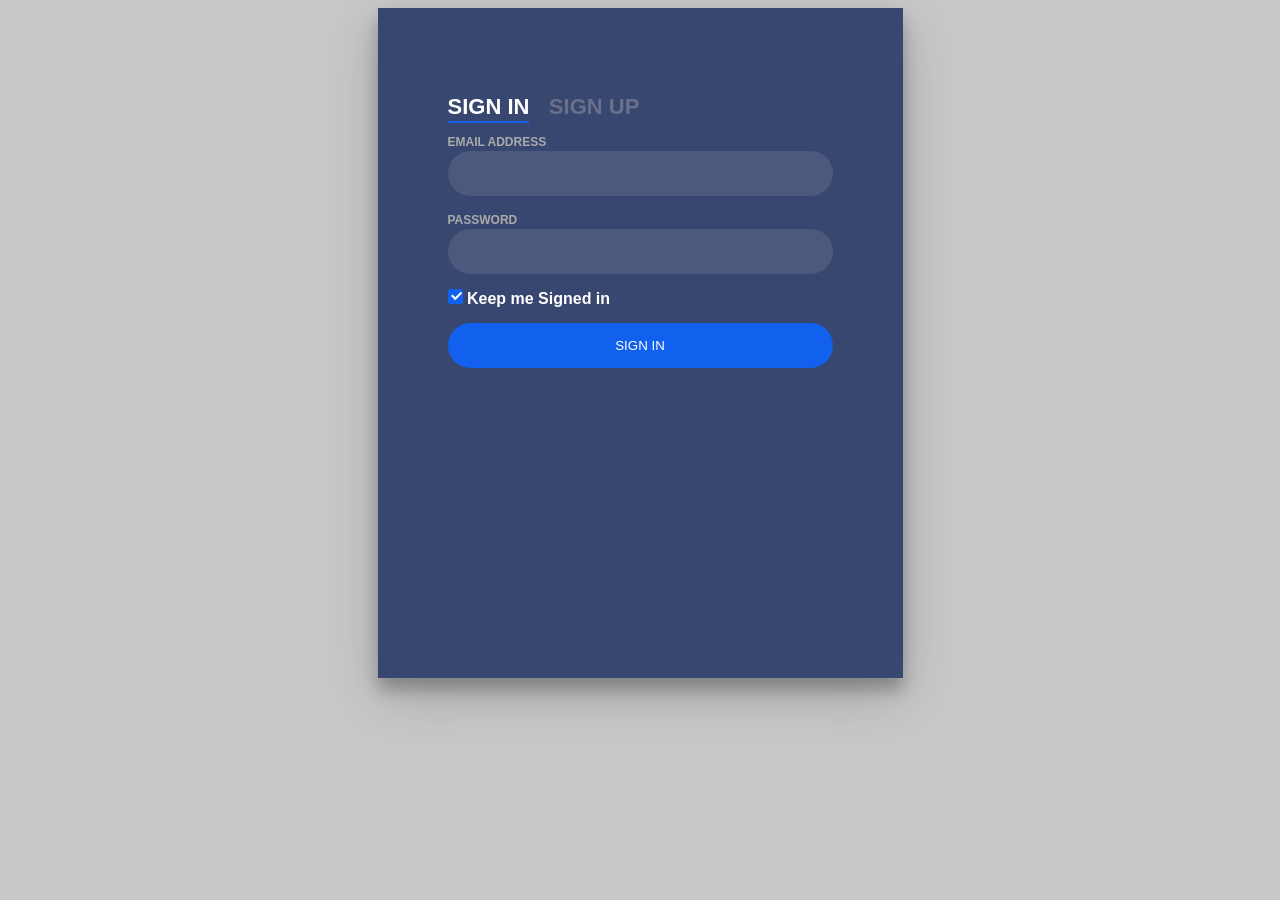
<file: index.html>
<!DOCTYPE html>
<html>

<head>
    <title>Form</title>
    <link rel="stylesheet" href="style1.css" />
</head>

<body>
    <div class="login-wrap">
        <div class="login-html">
            <!-- <div class="logo">NEXUS</div> -->
            <input id="tab-1" type="radio" name="tab" class="sign-in" checked><label for="tab-1" class="tab">Sign
                In</label>
            <input id="tab-2" type="radio" name="tab" class="sign-up"><label for="tab-2" class="tab">Sign Up</label>
            <div class="login-form">
                <div class="sign-in-htm">
                    <div class="group">
                        <label for="user" class="label">Email Address</label>
                        <input id="emailSignin" type="text" class="input">
                    </div>
                    <div class="group">
                        <label for="pass" class="label">Password</label>
                        <input id="passSignin" type="password" class="input" data-type="password">
                    </div>
                    <div class="group">
                        <input id="check" type="checkbox" class="check" checked>
                        <label for="check"><span class="icon"></span> Keep me Signed in</label>
                    </div>
                    <div class="group" onclick="signin()">
                        <input type="submit" class="button" value="Sign In">
                    </div>
                    <!-- <div class="hr"></div> -->
                    <!-- <div class="foot-lnk">
                        <a href="#forgot">Forgot Password?</a>
                    </div> -->
                </div>
                <div class="sign-up-htm">
                    <div class="group">
                        <label for="user" class="label">Username</label>
                        <input id="user" type="text" class="input">
                    </div>
                    <div class="group">
                        <label for="pass" class="label">Password</label>
                        <input id="pass" type="password" class="input" data-type="password">
                    </div>
                    <div class="group">
                        <label for="pass" class="label">Repeat Password</label>
                        <input id="passRegister" type="password" class="input" data-type="password">
                    </div>
                    <div class="group">
                        <label for="pass" class="label">Email Address</label>
                        <input id="emailRegister" type="text" class="input">
                    </div>
                    <div class="group" onclick="register()">
                        <input type="submit" class="button" value="Sign Up">
                    </div>
                    <div class="hr"></div>
                    <div class="foot-lnk">
                        <label for="tab-1">Already Member?</a>
                    </div>
                </div>
            </div>
        </div>
    </div>
    <script src="script.js"></script>
</body>
</html>
</file>
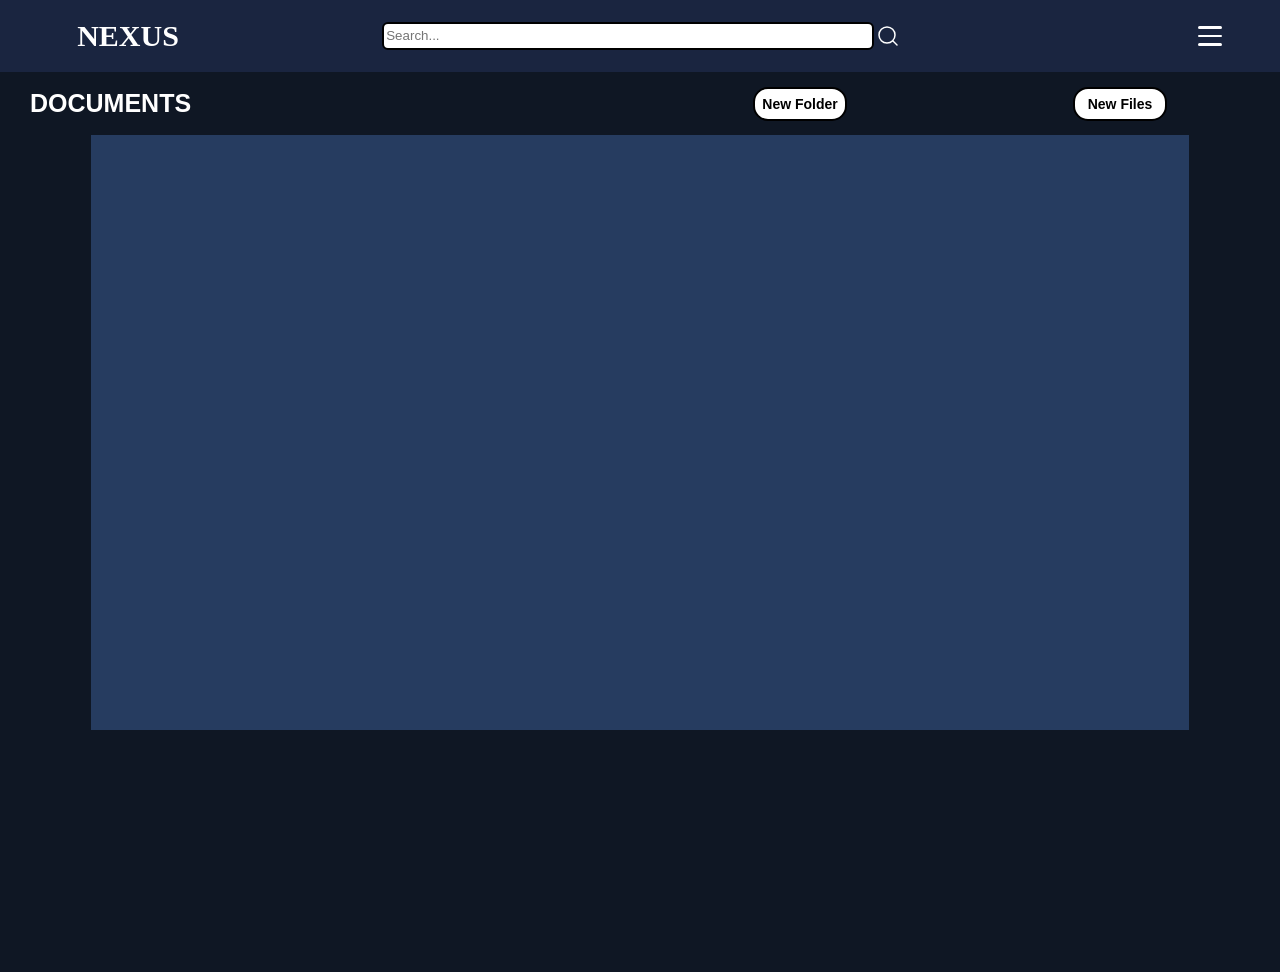
<file: dashboard.html>
<!DOCTYPE html>
<html lang="en">

<head>
    <meta charset="UTF-8">
    <meta name="viewport" content="width=device-width, initial-scale=1.0">
    <title>NEXUS</title>
    <link rel="stylesheet" href="style.css">
</head>

<body>
    <nav>
        <div class="logo"><b>NEXUS</b></div>
        <div class="search">
            <form action="/search-results" class="s" method="GET">
                <label for="site-search"></label>
                <input type="search" id="site-search" name="q" placeholder="Search...">
                <img id="src" onclick="performSearch()" src="search-01-stroke-rounded.svg" alt="">
            </form>
        </div>
        <div class="account">
            <div class="account-icon" onclick="openprofile()">
                <!-- <img src="user-circle-stroke-rounded.svg" alt=""> -->
            </div>

            <!-- profile icon -->
            <div id="profileoverlay">
                <div class="menu">
                    <p>Your Profile</p>
                    <img onclick="closeprofile()" src="cancel-01-stroke-rounded.svg" alt="">
                </div>



            </div>


            <!-- hamburgericon -->
            <div class="ham" id="hbtn" onclick="openhammodal()">
                <div class="bar"></div>
                <div class="bar"></div>
                <div class="bar"></div>
            </div>
            <div id="hamoverlay">
                <div class="menu">
                    <p>Menu</p>

                    <img onclick="closehammodal()" src="cancel-01-stroke-rounded.svg" alt="">
                </div>
                <div class="menu-section">
                    <!-- <button class="menu-item active" onclick="openAllFiles()" onclick="selectItem(this, 'allfiles')">
                        <span class="icon">📄</span>
                        <span class="label" id="allfiles">
                            <h3>All files</h3>
                        </span>
                    </button> -->
                    <!--on clicing the file option   -->
                    <div class="con1">
                        <div class="boxx1">

                        </div>
                    </div>

                    <!-- <button class="menu-item" onclick="" onclick="selectItem(this, 'folders')">
                        <span class="icon">📁</span>
                        <span class="label">
                            <h3>Folders</h3> -->
                        <!-- </span> -->
                    </button>
                    <button class="menu-item" onclick="openCommunity()" onclick="selectItem(this, 'favorites')">
                        <span class="icon">⭐</span>
                        <span class="label">
                            <h3>Community</h3>
                        </span>
                    </button>
                    <!-- <button class="menu-item" onclick="selectItem(this, 'recent')">
                        <span class="icon">🕒</span>
                        <span class="label">
                            <h3>Recent</h3>
                        </span>
                    </button> -->
                </div>


                <div class="menu-section">
                    <button class="menu-item" onclick="openfilemodal()" onclick="selectItem(this, 'upload')">
                        <span class="icon">⬆️</span>
                        <span class="label">
                            <h3>Upload file</h3>
                        </span>
                    </button>
                    <button class="menu-item" onclick="openModal()" onclick="selectItem(this, 'newfolder')">
                        <span class="icon">📁</span>
                        <span class="label">
                            <h3>New folder</h3>
                        </span>
                    </button>
                </div>

                <!-- Section 3: Danger zone -->
                <!-- <div class="menu-section">
                    <button class="menu-item danger" onclick="selectItem(this, 'trash')">
                        <span class="icon">🗑️</span>
                        <span class="label">
                            <h3>Trash</h3> -->
                        </span>
                    </button>
                    <!-- <button class="menu-item" onclick="selectItem(this, 'settings')">
                        <span class="icon">⚙️</span>
                        <span class="label">
                            <h3>Settings</h3>
                        </span> -->
                    <!-- </button> -->
                    <!-- <button class="menu-item danger" onclick="selectItem(this, 'logout')">
                        <span class="icon">🚪</span>
                        <span class="label">
                            <h3>Logout</h3>
                        </span>
                    </button> -->
                </div>
            </div>
        </div>

        </div>
    </nav>

    <main>
        <div class="container">
            <span>DOCUMENTS</span>
            <div class="box">
                <div class="b1" onclick="openModal()">New Folder</div>
                <div class="b2" onclick="openfilemodal()">New Files</div>
            </div>
        </div>
        <div id="overlay">
            <div id="modal">
                <div class="content">
                    <div class="top">
                        <h3>Create new subject folder</h3>
                        <img onclick="closeModal()" src="cancel-01-stroke-rounded.svg" alt="">
                    </div>
                    <p style="margin-left: 5px; color:white">Folder name</p>
                    <input type="text" id="folder_name" style="margin-left: 5px;" placeholder="e.g. History, Biology..."
                        required>

                    <div class="btnM">
                        <button onclick="closeModal()">Close</button>
                        <button id="createbtn" onclick="uploadFolder()">Create</button>
                    </div>
                </div>
            </div>
        </div>
        <div id="fileoverlay">
            <div id="filemodal">
                <div class="file">
                    <div class="top">
                        <h3>Store new file</h3>
                        <img onclick="closefilemodal()" src="cancel-01-stroke-rounded.svg" alt="">
                    </div>
                    <div class="doc">
                        <form>
                            <label for="fileInput">Upload File</label>
                            <input type="file" id="fileInput">
                            <input type="text" id="imageName" placeholder="e.g. History">
                            <br><br>
                            <!-- <label>Upload video:</label><br>
                            <input type="file" id="fileInput" accept="video/*">
                            <input type="text" id="imageName" placeholder="e.g. video.mp4">
                            <br><br>

                            <label>Upload audio:</label><br>
                            <input type="file" id="fileInput" accept="audio/*">
                            <input type="text" id="imageName" placeholder="e.g. audio.mp3">
                            <br><br> -->
                            <div class="btm">
                                <button type="submit" onclick="closefilemodal()">Cancel</button>
                                <button id="uploadBtn" onclick="uploadFile()">Upload</button>
                            </div>
                        </form>
                    </div>
                </div>

            </div>
        </div>

        </div>
        <div class="main" id="foldersGrid">

        </div>

        <div id="folderoverlay">
            <div id="foldercont">
                <div id="folderhead">
                    <span>FOLDER</span>
                    <button id="openFolderM()" onclick="openFolderM()">FILES+</button>
                    <button id="close" onclick="closeFolder()">CLOSE</button>
                </div>
                <div id="foldergr">
                    <!-- <div class="items">
                    < <div class="pic"><img src="folder_11186866.gif" alt=""></div>
                    <div class="name">INFO</div>
                    <div class="date">Apr 2026</div> -->
                </div> -->
            </div>
        </div>
        </div>

        <!--folder->fileoverlay-->
        <div id="fileoverlay1">
            <div id="filemodal1">
                <div class="file1">
                    <div class="top1">
                        <h3>Store new file</h3>
                        <img onclick="closeFolderM()" src="cancel-01-stroke-rounded.svg" alt="">
                    </div>
                    <div class="doc1">
                        <form>
                            <label for="fileInput">Upload File:</label><br>
                            <input type="file" id="fileInput1">
                            <input type="text" id="imageName1" placeholder="e.g. History">
                            <br><br>
                            <!-- <label>Upload video:</label><br>
                        <input type="file" id="fileInput1" accept="video/*">
                        <input type="text" id="imageName1" placeholder="e.g. video.mp4">
                        <br><br>
    
                        <label>Upload audio:</label><br>
                        <input type="file" id="fileInput1" accept="audio/*">
                        <input type="text" id="imageName1" placeholder="e.g. audio.mp3">
                        <br><br> -->
                            <!-- <div class="btm">
                            <button type="submit" onclick="closeFolderM()">Cancel</button> -->
                            <button id="uploadBtn1" onclick="uploadToFolder()">Upload</button>
                    </div>
                    </form>
                </div>
            </div>

        </div>
        </div>

        </div>
        <!---->
        <div id="folderoverlay_s">
            <div id="foldercont_s">
                <div id="folderhead_s">
                    <span>SEARCHED FILES</span>
                    <!-- <button id="openSearchM()" onclick="openSearchM()">FILES+</button> -->
                    <button id="closeSearch" onclick="closeSearch()">CLOSE</button>
                </div>
                <div id="foldergr_s">
                    <!-- <div class="items"> -->
                    <!-- <div class="pic"><img src="folder_11186866.gif" alt=""></div>
                    <div class="name">INFO</div>
                    <div class="date">Apr 2026</div> -->
                    <!-- </div> -->
                </div>
            </div>
        </div>

        <!--Community overlay-->
        <div id="communityoverlay_s">
            <div id="communitycont_s">
                <div id="communityhead_s">
                    <span>COMMUNITY FILES</span>
                    <button id="openSearchM()" onclick="openCommunityoverlay()">FILES+</button>
                    <button id="openSearchM()" onclick="openCommunitymessageoverlay()">MESSAGE</button>
                    <button id="closeSearch" onclick="closeCommunity()">CLOSE</button>
                </div>
                <div id="communitygr_s">
                    <!-- <div class="message"> -->
                    <!-- <div class="pic"><img src="folder_11186866.gif" alt=""></div>
                    <div class="name">INFO</div>
                    <div class="date">Apr 2026</div> -->
                    <!-- </div> -->
                </div>
            </div>
        </div>

        <!--community overlay-->
        <div id="communityfileoverlay">
            <div id="filemodal">
                <div class="file">
                    <div class="top">
                        <h3>Store new community file</h3>
                        <img onclick="closeCommunityFileModel()" src="cancel-01-stroke-rounded.svg" alt="">
                    </div>
                    <div class="doc">
                        <form>
                            <label for="fileInput">Upload File</label>
                            <input type="file" id="communityfileInput">
                            <input type="text" id="communityimageName" placeholder="e.g. History">
                            <br><br>
                            <!-- <label>Upload video:</label><br>
                    <input type="file" id="communityfileInput" accept="video/*">
                    <input type="text" id="communityimageName" placeholder="e.g. video.mp4">
                    <br><br>

                    <label>Upload audio:</label><br>
                    <input type="file" id="communityfileInput" accept="audio/*">
                    <input type="text" id="communityimageName" placeholder="e.g. audio.mp3">
                    <br><br> -->
                            <div class="btm">
                                <button type="submit" onclick="closeCommunityFileModel()">Cancel</button>
                                <button id="communityuploadBtn" onclick="uploadCommunityFile()">Upload</button>
                            </div>
                        </form>
                    </div>
                </div>

            </div>
        </div>


        <!--community message overlay-->
        <div id="communitymessageoverlay">
            <div id="filemodal">
                <div class="communityfile">
                    <div class="top">
                        <h3>Community Message</h3>
                        <img onclick="closeCommunitymessageoverlay()" src="cancel-01-stroke-rounded.svg" alt="">
                    </div>
                    <div class="doc">
                        <form>
                            <label for="description">Message:</label>
                            <br><br>
                            <input type="text" id="description" name="description" placeholder="Enter message here...">
                            <br><br>
                            <div class="btm">
                                <button type="submit" onclick="closeCommunitymessageoverlay()">Cancel</button>
                                <br><br>
                                <button id="communityUploadBtn" onclick="uploadCommunityMessage()">Upload</button>
                            </div>
                        </form>
                        <div id="msggrd">

                        </div>
                    </div>
                </div>

            </div>
        </div>
        <!-- <div class="msg">
            <div class="date"></div>
            <div class="txt">
                <p></p>
            </div>
        </div> -->
    </main>

    <footer>
    </footer>
    <script src="script.js"></script>
</body>
</file>
<file: style1.css>
body {
    /* margin: 180px; */
    /* width: 100%;
    height: 100%; */
    color: #6a6f8c;
    background: #c8c8c8;
    font: 600 16px/18px "Open Sans", sans-serif;
    /* background: url(https://raw.githubusercontent.com/khadkamhn/day-01-login-form/master/img/bg.jpg) no-repeat center; */
    display: flex;
    align-items: center;
    justify-content: center;
}

*,
:after,
:before {
    box-sizing: border-box;
    
            /* display: flex; */
            /* align-items: center; */
            /* justify-content: center;
            background: url(https://raw.githubusercontent.com/khadkamhn/day-01-login-form/master/img/bg.jpg) no-repeat center;
            flex-direction: column; */
            /* background: url(https://raw.githubusercontent.com/khadkamhn/day-01-login-form/master/img/bg.jpg) no-repeat center;
         */
}

.clearfix:after,
.clearfix:before {
    content: "";
    display: table;
}

.clearfix:after {
    clear: both;
    display: block;
}

a {
    color: inherit;
    text-decoration: none;
}

.logo{
    font-size: 50px;
    font-weight:700 ;
    margin-bottom: 10px;
    z-index: 100;
}

.login-wrap {
    width: 100%;
    margin: auto;
    /* border-end-start-radius: 5px; */
    max-width: 525px;
    min-height: 670px;
    position: relative;
    background: url(https://raw.githubusercontent.com/khadkamhn/day-01-login-form/master/img/bg.jpg) no-repeat center;
    box-shadow: 0 12px 15px 0 rgba(0, 0, 0, 0.24),
        0 17px 50px 0 rgba(0, 0, 0, 0.19);
}

.login-html {
    width: 100%;
    height: 100%;
    position: absolute;
    padding: 90px 70px 50px 70px;
    background: rgba(40, 57, 101, 0.9);
}

.login-html .sign-in-htm,
.login-html .sign-up-htm {
    top: 0;
    left: 0;
    right: 0;
    bottom: 0;
    position: absolute;
    transform: rotateY(180deg);
    backface-visibility: hidden;
    transition: all 0.4s linear;
}

.login-html .sign-in,
.login-html .sign-up,
.login-form .group .check {
    display: none;
}

.login-html .tab,
.login-form .group .label,
.login-form .group .button {
    text-transform: uppercase;
}

.login-html .tab {
    font-size: 22px;
    margin-right: 15px;
    cursor: pointer;
    padding-bottom: 5px;
    margin: 0 15px 10px 0;
    display: inline-block;
    border-bottom: 2px solid transparent;
}

.login-html .sign-in:checked+.tab,
.login-html .sign-up:checked+.tab {
    color: #fff;
    border-color: #1161ee;
    cursor: pointer;
}

.login-form {
    min-height: 345px;
    position: relative;
    perspective: 1000px;
    transform-style: preserve-3d;
}

.login-form .group {
    margin-bottom: 15px;
}

.login-form .group .label,
.login-form .group .input,
.login-form .group .button {
    width: 100%;
    color: #fff;
    display: block;
}

.login-form .group .input,
.login-form .group .button {
    border: none;
    padding: 15px 20px;
    border-radius: 25px;
    background: rgba(255, 255, 255, 0.1);
}

.login-form .group input[data-type="password"] {
    -webkit-text-security: circle;
}

.login-form .group .label {
    color: #aaa;
    font-size: 12px;
}

.login-form .group .button {
    background: #1161ee;
    cursor: pointer;
}

.login-form .group .button:hover {
    background: #1454c4;
    cursor: pointer;
}

.login-form .group label .icon {
    width: 15px;
    height: 15px;
    border-radius: 2px;
    position: relative;
    display: inline-block;
    background: rgba(255, 255, 255, 0.1);
}

.login-form .group label .icon:before,
.login-form .group label .icon:after {
    content: "";
    width: 10px;
    height: 2px;
    background: #fff;
    position: absolute;
    transition: all 0.2s ease-in-out 0s;
}

.login-form .group label .icon:before {
    left: 3px;
    width: 5px;
    bottom: 6px;
    transform: scale(0) rotate(0);
}

.login-form .group label .icon:after {
    top: 6px;
    right: 0;
    transform: scale(0) rotate(0);
}

.login-form .group .check:checked+label {
    color: #fff;
}

.login-form .group .check:checked+label .icon {
    background: #1161ee;
}

.login-form .group .check:checked+label .icon:before {
    transform: scale(1) rotate(45deg);
}

.login-form .group .check:checked+label .icon:after {
    transform: scale(1) rotate(-45deg);
}

.login-html .sign-in:checked+.tab+.sign-up+.tab+.login-form .sign-in-htm {
    transform: rotate(0);
}

.login-html .sign-up:checked+.tab+.login-form .sign-up-htm {
    transform: rotate(0);
}

.hr {
    height: 2px;
    margin: 60px 0 50px 0;
    background: rgba(255, 255, 255, 0.2);
}

.foot-lnk {
    text-align: center;
}

.login-wrap {
    width: 100%;
    margin: auto;
    max-width: 525px;
    min-height: 670px;
    position: relative;
    background: url(https://raw.githubusercontent.com/khadkamhn/day-01-login-form/master/img/bg.jpg) no-repeat center;
    box-shadow: 0 12px 15px 0 rgba(0, 0, 0, 0.24),
        0 17px 50px 0 rgba(0, 0, 0, 0.19);
}

.login-html {
    width: 100%;
    height: 100%;
    position: absolute;
    padding: 90px 70px 50px 70px;
    background: rgba(40, 57, 101, 0.9);
}

.login-html .tab {
    font-size: 22px;
    margin-right: 15px;
    cursor: pointer;
    padding-bottom: 5px;
    margin: 0 15px 10px 0;
    display: inline-block;
    border-bottom: 2px solid transparent;
}

.login-html .sign-in:checked+.tab,
.login-html .sign-up:checked+.tab {
    color: #fff;
    border-color: #1161ee;
    cursor: pointer;
}

.login-form {
    min-height: 345px;
    position: relative;
    perspective: 1000px;
    transform-style: preserve-3d;
}

.login-form .group {
    margin-bottom: 15px;
}

.login-form .group .label,
.login-form .group .input,
.login-form .group .button {
    width: 100%;
    color: #fff;
    display: block;
}

.login-form .group .input,
.login-form .group .button {
    border: none;
    padding: 15px 20px;
    border-radius: 25px;
    background: rgba(255, 255, 255, 0.1);
}

.login-form .group input[data-type="password"] {
    -webkit-text-security: circle;
}

.login-form .group .label {
    color: #aaa;
    font-size: 12px;
}

.login-form .group .button {
    background: #1161ee;
    cursor: pointer;
}

.login-form .group .button:hover {
    background: #1454c4;
    cursor: pointer;
}

.login-form .group label .icon {
    width: 15px;
    height: 15px;
    border-radius: 2px;
    position: relative;
    display: inline-block;
    background: rgba(255, 255, 255, 0.1);
}

.login-form .group label .icon:before,
.login-form .group label .icon:after {
    content: "";
    width: 10px;
    height: 2px;
    background: #fff;
    position: absolute;
    transition: all 0.2s ease-in-out 0s;
}

.login-form .group label .icon:before {
    left: 3px;
    width: 5px;
    bottom: 6px;
    transform: scale(0) rotate(0);
}

.login-form .group label .icon:after {
    top: 6px;
    right: 0;
    transform: scale(0) rotate(0);
}

.login-form .group .check:checked+label {
    color: #fff;
}

.login-form .group .check:checked+label .icon {
    background: #1161ee;
}

.login-form .group .check:checked+label .icon:before {
    transform: scale(1) rotate(45deg);
}

.login-form .group .check:checked+label .icon:after {
    transform: scale(1) rotate(-45deg);
}

.login-html .sign-in:checked+.tab+.sign-up+.tab+.login-form .sign-in-htm {
    transform: rotate(0);
}

.login-html .sign-up:checked+.tab+.login-form .sign-up-htm {
    transform: rotate(0);
}
</file>
<file: style.css>
* {
    margin: 0;
    padding: 0;
}

nav {
    width: 100%;
    height: 8vh;
    background-color: #1a2540;
    display: flex;
    position: fixed;
    top: 0;
    left: 0;
    z-index: 100;
}

.logo {
    width: 20%;
    height: 100%;
    background-color: #1a2540;
    display: flex;
    align-items: center;
    justify-content: center;
    font-size: 30px;
    font-weight: 700;
    color: white;
}

.search {
    width: 60%;
    height: 100%;
    /* background-color: rgb(49, 106, 66); */
    justify-content: center;
    display: flex;
    align-items: center;
}

.s {
    display: flex;
    justify-content: center;
    align-items: center;
    gap: 2px;
    width: 80%;
    height: 80%;
}

.s input {
    width: 80%;
    height: 50%;
    border-radius: 6px;
    border: 2px solid black;

}
#src{
    filter: invert(1);
}

#src:hover{
    filter: invert(0.5);
}
/* .s img{
    filter: invert(1);
} */

.s button {
    width: 17%;
    height: 50%;
    border: 2px solid black;
    border-radius: 6px;
    padding: 2px;

}



.account {
    width: 20%;
    height: 100%;
    /* background-color: rgb(26, 151, 119); */
    display: flex;
    align-items: center;
    justify-content: space-around;
}


.ham {
    width: 10%;
    height: 100%;
    color: white;
    /* background-color: rgb(26, 151, 119); */
    display: flex;
    flex-direction: column;
    justify-content: center;
    align-items: center;
    cursor: pointer;
}

.s img {
    filter: invert(0);
    cursor: pointer;
    transition: filter 0.3s ease;
}

.s img:hover {
    filter: invert(1);
}

main {
    background: #0f1724;
    height: 100vh;
    width: 100vw;
    position: relative;
    top: 8vh;
}

#site-search {
    padding: 2px;
}

.bar {
    width: 24px;
    height: 2.5px;
    background: white;
    border-radius: 3px;
    transition: all 0.3s ease;
    margin: 3px;

}

.hamburger.open .bar:nth-child(1) {
    transform: translateY(7px) rotate(45deg);
}

.hamburger.open .bar:nth-child(2) {
    opacity: 0;
}

.hamburger.open .bar:nth-child(3) {
    transform: translateY(-7px) rotate(-45deg);
}


.container {
    width: 100vw;
    height: 7vh;
    /* background-color: #6c63ff; */
    display: flex;
    position: relative;
    display: flex;
    align-items: center;
    justify-content: space-between;
}

.box {
    width: 50vw;
    height: 5vh;
    position: absolute;
    right: 0;
    display: flex;
    justify-content: space-around;
    align-items: center;
}

.b1 {
    width: 90px;
    height: 30px;
    background-color: white;
    border: 2px solid black;
    border-radius: 15px;
    display: flex;
    justify-content: center;
    align-items: center;
    font-family: 'Franklin Gothic Medium', 'Arial Narrow', Arial, sans-serif;
    font-weight: 600;
    cursor: pointer;
    font-size: 14px;
    /* position: relative; */
}

.b2 {
    width: 90px;
    height: 30px;
    background-color: white;
    border: 2px solid black;
    border-radius: 15px;
    display: flex;
    justify-content: center;
    align-items: center;
    font-family: 'Franklin Gothic Medium', 'Arial Narrow', Arial, sans-serif;
    font-weight: 600;
    cursor: pointer;
    font-size: 14px;
}

.b2:hover {
    /* background-color: rgb(84, 190, 228); */
    font-size: 16px;
    font-weight: 400;
}

.b1:hover {
    /* background-color: rgb(84, 190, 228); */
    font-size: 16px;
    font-weight: 400;
}

#overlay {
    display: none;
    position: fixed;
    width: 100%;
    height: 100%;
    top: 0;
    left: 0px;
    background: rgba(0, 0, 0, 0.5);
    color: aliceblue;
    border-radius: 6px;
    backdrop-filter: blur(12px);
}

#modal {
    display: flex;
    align-items: center;
    justify-content: space-between;
    margin: auto;
}

.content {
    width: 300px;
    height: 100px;
    background-color: #1a2540;
    display: flex;
    /* align-items: center; */
    /* justify-content: center; */
    flex-direction: column;
    border-radius: 6px;
    color: #000;
    margin: 15px;
    padding: 15px;
}

.pic img{
    width: 55%;
    height: 70%;
}

.top {
    display: flex;
    align-items: center;
    justify-content: space-between;
    margin: 5px;
    
    object-fit: contain;
}

#folder_name{
    width: 95%;
    height: 20%;
}


.top img:hover {
    filter: invert(0.5);
}

#folder_name {
    width: 80%;
    height: 20%;
}

.date {
    margin: 5px
}

.date input {
    width: 83%;
    height: 40%;
}

.btnM {
    display: flex;
    justify-content: space-between;
    margin: 5px;
}

.btnM button {
    width: 20%;
}

.container span {
    display: flex;
    align-items: center;
    justify-content: center;
    font-family: 'Franklin Gothic Medium', 'Arial Narrow', Arial, sans-serif;
    font-weight: bolder;
    font-size: 25px;
    color: white;
    margin-left: 30px;
}

.main {
    display: flex;
    flex-wrap: wrap;
    max-width: 85%;
    height: 65vh;
    background-color:#263c60;
    padding: 5px;
    object-fit: contain;
    justify-content: space-around;
    align-items: flex-start;
    overflow: scroll;
    overflow-x: hidden;
    margin: auto;
}

body {
    overflow-x: hidden;
    background: #0f1724;
}

.items {
    width: 160px;
    height: 160px;
    background: #051431;
    border: 2px solid black;
    margin: 10px;
    cursor: pointer;
    display: flex;
    flex-direction: column;
    /* justify-content: center; */
    align-items: center;
    padding: 2px;
    color: white;
}

.items:hover .pic{
    transform: scale(1.05);
}

.items:hover {
    background-color: white;
    border-radius: 10px;
    color: #000;
    /* transform: scale(1.05); */
}

.pic {
    width: 95%;
    height: 70%;
    /* background-color: rgb(157, 100, 25); */
    margin-top: 3px;
    border-radius: 8px;
    font-size: 48px;
    display: flex;
    justify-content: center;
    align-items: center;
    transition: transform 0.2s ease;
    /* filter: invert(0.6); */
    color: white;
}

.name {
    margin-top: 3px;
}

#overlay.active {
    display: flex;
}


#fileoverlay {
    width: 100%;
    height: 100%;
    background-color: rgb(0, 0, 0, 0.5);
    display: none;
    position: fixed;
    color: aliceblue;
    top: 0;
    left: 0;
    z-index: 1000;
    backdrop-filter: blur(12px);

}

#filemodal {
    display: contents;
    /* margin-top: 10vh; */
}

.file {
    width: 400px;
    height: 170px;
    background-color: #1a2540;
    border-radius: 6px;
    color: white;
    
}

.top h3 {
    color: white;
}

.top img{
    filter: invert(1);
}

.doc form {
    color: white;
    margin: 15px;
}

#imageName{
    border-radius: 6px;
    width: 95%;
}

form button {
    border: 2px solid black;
    border-radius: 6px;
    width: 64px;
}

.btm {
    display: flex;
    align-items: center;
    justify-content: space-between;
}

.doc form input {
    margin: 3px;
    width: 80%;
    height: 20px;
    border-radius: 5px;
}

#fileoverlay.pctive {
    display: flex;
    align-items: center;
    justify-content: center;
}

#hamoverlay {
    position: fixed;
    width: 300px;
    height: 100vh;
    background-color:#1a2540;
    right: -300px;
    top: 0vh;
    color: white;
    border-radius: 16px;
    transition: right 0.3s ease;
}

#profileoverlay {
    position: fixed;
    width: 300px;
    height: 100vh;
    background-color: #1a2540;
    right: -300px;
    top: 0vh;
    border-radius: 16px;
    transition: right 0.3s ease;
}

#hamoverlay.active {
    right: 0px;
}

#profileoverlay.active {
    right: 0px;
}

.ham:hover {
    filter: invert(0.5);
}

#hbtn.active {
    opacity: 0;
}

.menu {
    display: flex;
    align-items: center;
    justify-content: space-between;
    margin: 5px;
    /* color: white; */
}
.menu img{
    filter: invert(1);
}

.menu img:hover {
    filter: invert(0.5)
}

.menu p {
    font-size: 30px;
    font-weight: bold;
    /* color: white; */
    font-family: 'Franklin Gothic Medium', 'Arial Narrow', Arial, sans-serif;
}

.menu-item {
    display: flex;
    align-items: center;
    gap: 10px;
    padding: 9px 16px;
    font-size: 13px;
    color: white;
    cursor: pointer;
    border: none;
    background: none;
    width: 100%;
    text-align: left;
    transition: background 0.15s;
}

.menu-item.danger:hover {
    background: #FCEBEB;
    color: black;
}

.menu-item:hover {
    background: #f3f4f6;
    color: #000;
}

#folderoverlay {
    height: 100%;
    width: 100%;
    position: fixed;
    top: 0;
    left: 0;

    display: none;

    justify-content: center;
    align-items: center;

    background: rgba(0, 0, 0, 0.5);
    backdrop-filter: blur(12px);
    /* z-index: 100; */
}

#folderoverlay.active {
    display: flex;
}

#foldercont {
    width: 400px;
    max-height: 80vh;


    background: #1a2540;
    border-radius: 12px;
    padding: 20px;
    color: white;

    box-shadow: 0 15px 40px rgba(0, 0, 0, 0.3);

    transform: scale(0.9);
    /* opacity: 0; */
    transition: 0.3s ease;
}

#folderoverlay.foldercont.active {
    transform: scale(1);
    opacity: 1;
}

#folderhead {
    display: flex;
    align-items: center;
    justify-content: space-between;
}

#folderhead button {
    padding: 6px 12px;
    border: none;
    border-radius: 6px;
    margin-left: 5px;
    cursor: pointer;
    font-weight: 500;
    transition: 0.2s;
}

#folderhead button:nth-child(1) {
    background: #4CAF50;
    color: white;
}


#folderhead button:nth-child(1):hover {
    background: #43a047;
}

#folderhead button:nth-child(2) {
    background: #443364;
    color: white;
}

#folderhead button:nth-child(2):hover {
    background: #443364;

}

#foldergr {
    flex-wrap: wrap;
    overflow-y: auto;
    max-height: 75vh;
    display: flex;
    margin-top: 10px;

}


#fileoverlay1 {
    width: 100%;
    height: 100%;
    background-color: rgb(0, 0, 0, 0.5);
    display: none;
    position: fixed;
    color: aliceblue;
    top: 0;
    left: 0;
    z-index: 1000;
    backdrop-filter: blur(12px);

}

#filemodal1 {
    display: contents;
    /* margin-top: 10vh; */
}

.file1 {
    width: 400px;
    height: 165px;
    background-color:  #1a2540;
    border-radius: 6px;

}

.top1{
    display: flex;
    justify-content: space-between;
    align-items: center;
    margin: 10px;
}

.top1 h3 {
    color: black;
}

.doc1 form {
    color: black;
    margin: 15px;
}

form button {
    border: 2px solid black;
    border-radius: 6px;
    width: 64px;
}


.doc form input {
    margin: 3px;
    width: 80%;
    height: 20px;
}

#fileoverlay1.active {
    display: flex;
    align-items: center;
    justify-content: center;
}

#allfileoverlay{
    display: none;
    position: fixed;
    width: 100%;
    height: 100%;
    top: 0;
    left: 0px;
    background: rgba(0, 0, 0, 0.5);
    color: #1a2540;
    border-radius: 6px;
    backdrop-filter: blur(12px);
}

#allfileoverlay.active{
    display: flex;
    align-items: center;
    justify-content: center;
}

#folderoverlay_s {
    height: 100%;
    width: 100%;
    position: fixed;
    top: 0;
    left: 0;

    display: none;

    justify-content: center;
    align-items: center;

    background: rgba(0, 0, 0, 0.5);
    backdrop-filter: blur(12px);
    /* z-index: 100; */
}

#folderoverlay_s.active {
    display: flex;
}

#foldercont_s {
    width: 400px;
    max-height: 80vh;


    background:rgb(26, 37, 64);
    border-radius: 12px;
    padding: 20px;

    box-shadow: 0 15px 40px rgba(0, 0, 0, 0.3);

    transform: scale(0.9);
    /* opacity: 0; */
    transition: 0.3s ease;
}

#folderoverlay_s.foldercont_s.active {
    transform: scale(1);
    opacity: 1;
}

#folderhead_s {
    display: flex;
    align-items: center;
    justify-content: space-between;
    color: white;
}

#folderhead_s button {
    padding: 6px 12px;
    border: none;
    border-radius: 6px;
    margin-left: 5px;
    cursor: pointer;
    font-weight: 500;
    transition: 0.2s;
}

#folderhead_s button:nth-child(1) {
    background: #4CAF50;
    color: white;
}


#folderhead_s button:nth-child(1):hover {
    background: #43a047;
}

#folderhead_s button:nth-child(2) {
    background: #443364;
    color: white;
}

#folderhead_s button:nth-child(2):hover {
    background: #443364;

}

#foldergr_s {
    flex-wrap: wrap;
    overflow-y: auto;
    max-height: 75vh;
    display: flex;
    margin-top: 10px;

}

#communityoverlay_s {
    height: 100%;
    width: 100%;
    position: fixed;
    top: 0;
    left: 0;

    display: none;

    justify-content: center;
    align-items: center;

    background: rgba(0, 0, 0, 0.5);
    backdrop-filter: blur(12px);
    /* z-index: 100; */
}

#communityoverlay_s.active {
    display: flex;
}

#communitycont_s {
    width: 400px;
    max-height: 80vh;


    background: #1a2540;
    border-radius: 12px;
    padding: 20px;

    color: white;

    box-shadow: 0 15px 40px rgba(0, 0, 0, 0.3);

    transform: scale(0.9);
    /* opacity: 0; */
    transition: 0.3s ease;
}

#communityoverlay_s.foldercont_s.active {
    transform: scale(1);
    opacity: 1;
}

#communityhead_s {
    display: flex;
    align-items: center;
    justify-content: space-between;
    /* flex-direction: column; */
}

#communityhead_s button {
    padding: 6px 12px;
    border: none;
    border-radius: 6px;
    margin-left: 5px;
    cursor: pointer;
    font-weight: 500;
    transition: 0.2s;
}

#communityhead_s button:nth-child(1) {
    background: #4CAF50;
    color: white;
}


#communityhead_s button:nth-child(1):hover {
    background: #43a047;
}

#communityhead_s button:nth-child(2) {
    background: #443364;
    color: white;
}

#communityhead_s button:nth-child(2):hover {
    background: #443364;

}

#communitygr_s {
    /* flex-wrap: wrap; */
    overflow-y: auto;
    max-height: 75vh;
    display: flex;
    flex-direction: column;
    /* justify-content: center; */
    align-items: center;
    margin-top: 10px;

}



#communityfileoverlay {
    width: 100%;
    height: 100%;
    background-color: rgb(0, 0, 0, 0.5);
    display: none;
    position: fixed;
    color: rgb(32, 88, 137);
    top: 0;
    left: 0;
    z-index: 1000;
    backdrop-filter: blur(12px);

}

#communityfileoverlay.active {
    display: flex;
    align-items: center;
    justify-content: center;
}

#communitymessageoverlay {
    width: 100%;
    height: 100%;
    background-color: rgb(0, 0, 0, 0.5);
    display: none;
    position: fixed;
    color: rgb(32, 88, 137);
    top: 0;
    left: 0;
    z-index: 1000;
    backdrop-filter: blur(12px);

}

#communitymessageoverlay.active {
    display: flex;
    align-items: center;
    justify-content: center;
}


.msg {
    width: 90%;
    height: auto;
    background-color: #87adea;
    border: 2px solid black;
    margin: 10px;
    cursor: pointer;
    display: flex;
    color: black;
    flex-direction: column;
    /* justify-content: center; */
    align-items: center;
    padding: 2px;
}

/* .msg:hover .pic {
    transform: scale(1.05);
} */

.msg:hover {
    background-color: white;
    border-radius: 10px;
    /* transform: scale(1.05); */
}

.date1{
    font-family: 'Courier New', Courier, monospace;
    font-weight: 600;
}

.communityfile {
    width: 400px;
    max-height: 70vh;
    background-color: #1a2540;
    border-radius: 6px;
    overflow-y: auto;
    
}

.doc form input {
    margin: 3px;
    width: 94%;
    height: 20px;
}

#msggrd {
    /* flex-wrap: wrap; */
    /* overflow-y: auto; */
    max-height: 75vh;
    width: 100%;
    display: flex;
    flex-direction: column;
    /* justify-content: center; */
    align-items: center;
    margin-top: 10px;

}

form button {
    border: 2px solid black;
    border-radius: 16px;
    width: 68px;
    height: 30px;
}

.btnM button {
    border: 2px solid black;
        border-radius: 16px;
        width: 68px;
        height: 25px;
}

#folder_name {
    width: 95%;
    height: 20%;
    border-radius: 4px;
    margin: 3px;
}

.txt p:hover{
     color: black;
     /* background-color: white; */
}
</file>
